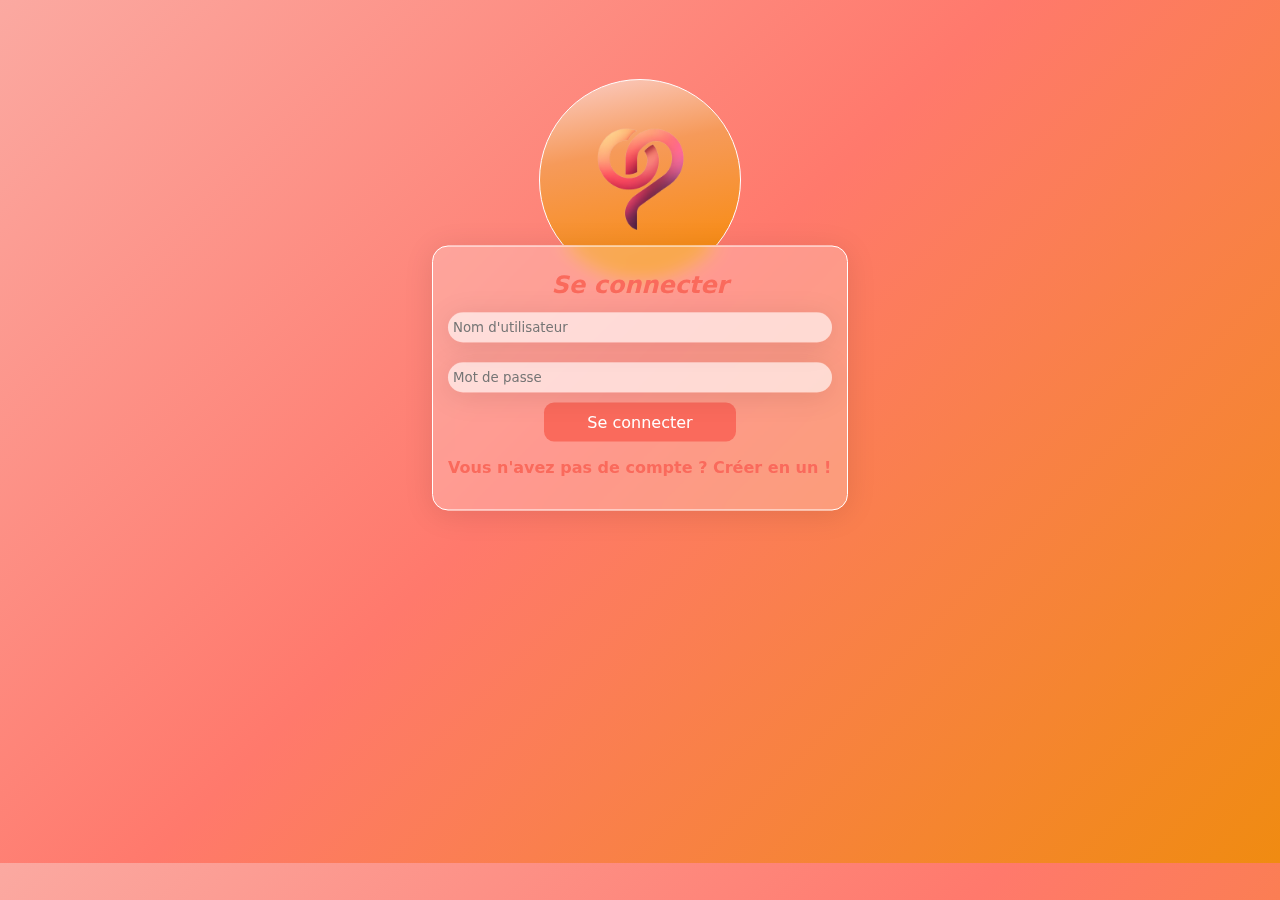
<file: index.html>
<!DOCTYPE html>
<html>

<head>
    <meta charset='utf-8'>
    <meta http-equiv='X-UA-Compatible' content='IE=edge'>
    <title>Provinder</title>
    <meta name='viewport' content='width=device-width, initial-scale=1'>
    <link rel='stylesheet' type='text/css' media='screen' href='assets/style/main.css'>
</head>

<body>
    <div class="bodycontent">

        <img src="assets/image/LogoMain.png" alt="Logo Principal" id="mainlogo_Lsize">


        <div class="login">
            <h2>Se connecter</h2>
            <div class="loginstatus"></div>
            <input type="text" placeholder="Nom d'utilisateur" id="username_input_login">
            <input type="password" placeholder="Mot de passe" id="password_input_login">
            <button onclick="loginUser()">Se connecter</button>
            <h3 id="notregistered">Vous n'avez pas de compte ? Créer en un !</h3>
        </div>

        <div class="register">
            <h2>Créer un compte</h2>
            <div class="accountregister_statut"></div>
            <input type="text" placeholder="Nom d'utilisateur" id="username_input_register">
            <input type="email" placeholder="Adresse Mail" id="mail_input">
            <input type="text" placeholder="Nom" id="name_input">
            <input type="text" placeholder="Prénom" id="overname_input">
            <input type="date" placeholder="Date de naissance" id="birthdaydate_input">
            <input type="password" placeholder="Mot de passe" id="password_input_register">
            <label for="genre_select">Je suis :</label>
            <select id="genre_select">
                <option value="man">Un Homme</option>
                <option value="woman">Une Femme</option>
            </select>
            <label for="searching_select">Je recherche :</label>
            <select id="searching_select">
                <option value="man">Des hommes</option>
                <option value="woman">Des femmes</option>
                <option value="both">Les deux</option>
            </select>
            <button onclick="registerUser()">Créer un compte</button>
            <h3 id="alreadyhave">Vous avez déjà un compte ? Connectez-vous !</h3>
        </div>
    </div>
    <script src="/assets/script/register.js"></script>
    <script src="/assets/script/login.js"></script>
    <script src="/assets/script/switch.js"></script>
</body>

</html>
</file>
<file: assets/style/main.css>
body {
    background: rgb(251, 169, 161);
    background: -moz-linear-gradient(135deg, rgba(251, 169, 161, 1) 0%, rgba(255, 121, 108, 1) 47%, rgba(240, 139, 17, 1) 100%);
    background: -webkit-linear-gradient(135deg, rgba(251, 169, 161, 1) 0%, rgba(255, 121, 108, 1) 47%, rgba(240, 139, 17, 1) 100%);
    background: linear-gradient(135deg, rgba(251, 169, 161, 1) 0%, rgba(255, 121, 108, 1) 47%, rgba(240, 139, 17, 1) 100%);
    filter: progid:DXImageTransform.Microsoft.gradient(startColorstr="#fba9a1", endColorstr="#f08b11", GradientType=1);
    
}

body::-webkit-scrollbar {
    width: 0px;
}

body::-webkit-scrollbar-thumb {
    background-color: dark;
}


body::-webkit-scrollbar-track {
    background-color: light;
}

html {
    padding-bottom: 1%;
    height: 850px;
}

#mainlogo_Lsize {
    position: absolute;
    top: 20%;
    left: 50%;
    transform: translate(-50%, -50%);
    justify-self: center;
    min-width: 200px;
    max-width: 100px;
    min-height: 100px;
    max-height: 200px;
    border-radius: 50%;
    border-color: rgb(255, 255, 255);
    border-width: 0.5px;
    border-style: solid;
    background: rgb(251, 206, 201);
    background: -moz-linear-gradient(168deg, rgba(251, 206, 201, 1) 0%, rgba(246, 154, 90, 1) 36%, rgba(249, 136, 0, 1) 100%);
    background: -webkit-linear-gradient(168deg, rgba(251, 206, 201, 1) 0%, rgba(246, 154, 90, 1) 36%, rgba(249, 136, 0, 1) 100%);
    background: linear-gradient(168deg, rgba(251, 206, 201, 1) 0%, rgba(246, 154, 90, 1) 36%, rgba(249, 136, 0, 1) 100%);
    filter: progid:DXImageTransform.Microsoft.gradient(startColorstr="#fbcec9", endColorstr="#f98800", GradientType=1);
}

#notregistered {
    font-family: system-ui, -apple-system, BlinkMacSystemFont, 'Segoe UI', Roboto, Oxygen, Ubuntu, Cantarell, 'Open Sans', 'Helvetica Neue', sans-serif;
    color: #FA6A5C;
    font-size: medium;
    transition: 0.2s ease-out;
}

#notregistered:hover {
    cursor: pointer;
    color: #675CFA;
    transition: 0.2s ease-in;
}

#alreadyhave {
    font-family: system-ui, -apple-system, BlinkMacSystemFont, 'Segoe UI', Roboto, Oxygen, Ubuntu, Cantarell, 'Open Sans', 'Helvetica Neue', sans-serif;
    color: #FA6A5C;
    font-size: medium;
    transition: 0.2s ease-out;
}

#alreadyhave:hover {
    cursor: pointer;
    color: #675CFA;
    transition: 0.2s ease-in;
}

.login {
    display: flex;
    flex-direction: column;
    justify-content: center;
    max-width: 45%;
    min-width: 30%;
    margin-top: 370px;
    margin-bottom: 200px;
    position: absolute;
    left: 50%;
    transform: translate(-50%, -50%);
    padding-left: 15px;
    padding-right: 15px;
    padding-bottom: 5px;
    padding-top: 8px;
    max-height: 450px;
    min-height: 250px;
    transition: 250ms;
    background: rgba(255, 255, 255, 0.24);
    border-radius: 16px;
    box-shadow: 0 4px 30px rgba(0, 0, 0, 0.1);
    backdrop-filter: blur(8.8px);
    -webkit-backdrop-filter: blur(8.8px);
    border: 1px solid rgba(255, 255, 255, 1);
}

.login h2 {
    align-self: center;
    font-family: system-ui, -apple-system, BlinkMacSystemFont, 'Segoe UI', Roboto, Oxygen, Ubuntu, Cantarell, 'Open Sans', 'Helvetica Neue', sans-serif;
    color: #FA6A5C;
    font-style: italic;
    margin-top: 1%;
    margin-bottom: 1%;
}

.login input {
    margin-top: 10px;
    margin-bottom: 10px;
    max-height: 25px;
    min-height: 20px;
    font-family: system-ui, -apple-system, BlinkMacSystemFont, 'Segoe UI', Roboto, Oxygen, Ubuntu, Cantarell, 'Open Sans', 'Helvetica Neue', sans-serif;
    color: black;
    padding: 5px;
    background: rgba(255, 255, 255, 0.52);
    outline: 0;
    border: 0;
    border-radius: 16px;
    box-shadow: 0 4px 30px rgba(0, 0, 0, 0.1);
    backdrop-filter: blur(7.1px);
    -webkit-backdrop-filter: blur(7.1px);
}


.login button {
    max-width: 80%;
    max-height: 70%;
    min-width: 50%;
    max-width: 40%;
    align-self: center;
    background-color: #FA6A5C;
    color: white;
    border: 0;
    border-radius: 10px;
    font-family: system-ui, -apple-system, BlinkMacSystemFont, 'Segoe UI', Roboto, Oxygen, Ubuntu, Cantarell, 'Open Sans', 'Helvetica Neue', sans-serif;
    font-size: medium;
    padding: 10px 20px;
    transition: 0.2s ease-in;
}

.login button:hover {
    cursor: pointer;
    background-color: #ca564b;
    transition: 0.2s ease-out;
    color: black;
}


.register {
    display: none;
    flex-direction: column;
    justify-content: center;
    max-width: 45%;
    min-width: 30%;
    margin-top: 450px;
    top: 10%;
    position: absolute;
    left: 50%;
    transform: translate(-50%, -50%);
    padding-left: 15px;
    padding-right: 15px;
    padding-bottom: 5px;
    padding-top: 8px;
    max-height: 600px;
    min-height: 250px;
    transition: 250ms;
    background: rgba(255, 255, 255, 0.24);
    border-radius: 16px;
    box-shadow: 0 4px 30px rgba(0, 0, 0, 0.1);
    backdrop-filter: blur(8.8px);
    -webkit-backdrop-filter: blur(8.8px);
    border: 1px solid rgba(255, 255, 255, 1);
}

.register h2 {
    align-self: center;
    font-family: system-ui, -apple-system, BlinkMacSystemFont, 'Segoe UI', Roboto, Oxygen, Ubuntu, Cantarell, 'Open Sans', 'Helvetica Neue', sans-serif;
    color: #FA6A5C;
    font-style: italic;
    margin-top: 1%;
    margin-bottom: 1%;
}

.register input {
    margin-top: 5px;
    margin-bottom: 10px;
    max-height: 25px;
    min-height: 20px;
    font-family: system-ui, -apple-system, BlinkMacSystemFont, 'Segoe UI', Roboto, Oxygen, Ubuntu, Cantarell, 'Open Sans', 'Helvetica Neue', sans-serif;
    color: black;
    background: rgba(255, 255, 255, 0.52);
    outline: 0;
    border: 0;
    border-radius: 16px;
    box-shadow: 0 4px 30px rgba(0, 0, 0, 0.1);
    backdrop-filter: blur(7.1px);
    -webkit-backdrop-filter: blur(7.1px);
    padding: 5px;
}


.register button {
    max-width: 80%;
    max-height: 70%;
    min-width: 50%;
    max-width: 40%;
    align-self: center;
    background-color: #FA6A5C;
    color: white;
    border: 0;
    border-radius: 10px;
    font-family: system-ui, -apple-system, BlinkMacSystemFont, 'Segoe UI', Roboto, Oxygen, Ubuntu, Cantarell, 'Open Sans', 'Helvetica Neue', sans-serif;
    font-size: medium;
    padding: 10px 20px;
    transition: 0.2s ease-in;
}

.register button:hover {
    cursor: pointer;
    background-color: #ca564b;
    transition: 0.2s ease-out;
    color: black;
}

.register label {
    font-family: system-ui, -apple-system, BlinkMacSystemFont, 'Segoe UI', Roboto, Oxygen, Ubuntu, Cantarell, 'Open Sans', 'Helvetica Neue', sans-serif;
    font-size: medium;
}

.register select {
    margin-top: 5px;
    margin-bottom: 10px;
    max-height: 35px;
    min-height: 30px;
    font-family: system-ui, -apple-system, BlinkMacSystemFont, 'Segoe UI', Roboto, Oxygen, Ubuntu, Cantarell, 'Open Sans', 'Helvetica Neue', sans-serif;
    color: black;
    background-color: white;
    border: 0;
    outline: 0;
    font-size: smaller;
    outline: 0;
    border: 0;
    border-radius: 16px;
    box-shadow: 0 4px 30px rgba(0, 0, 0, 0.1);
    backdrop-filter: blur(7.1px);
    -webkit-backdrop-filter: blur(7.1px);
    padding: 5px;
}

.accountregister_statut.error {
    color: red;
    font-weight: bold;
}

.loginstatus {
    text-align: center;
}
</file>
